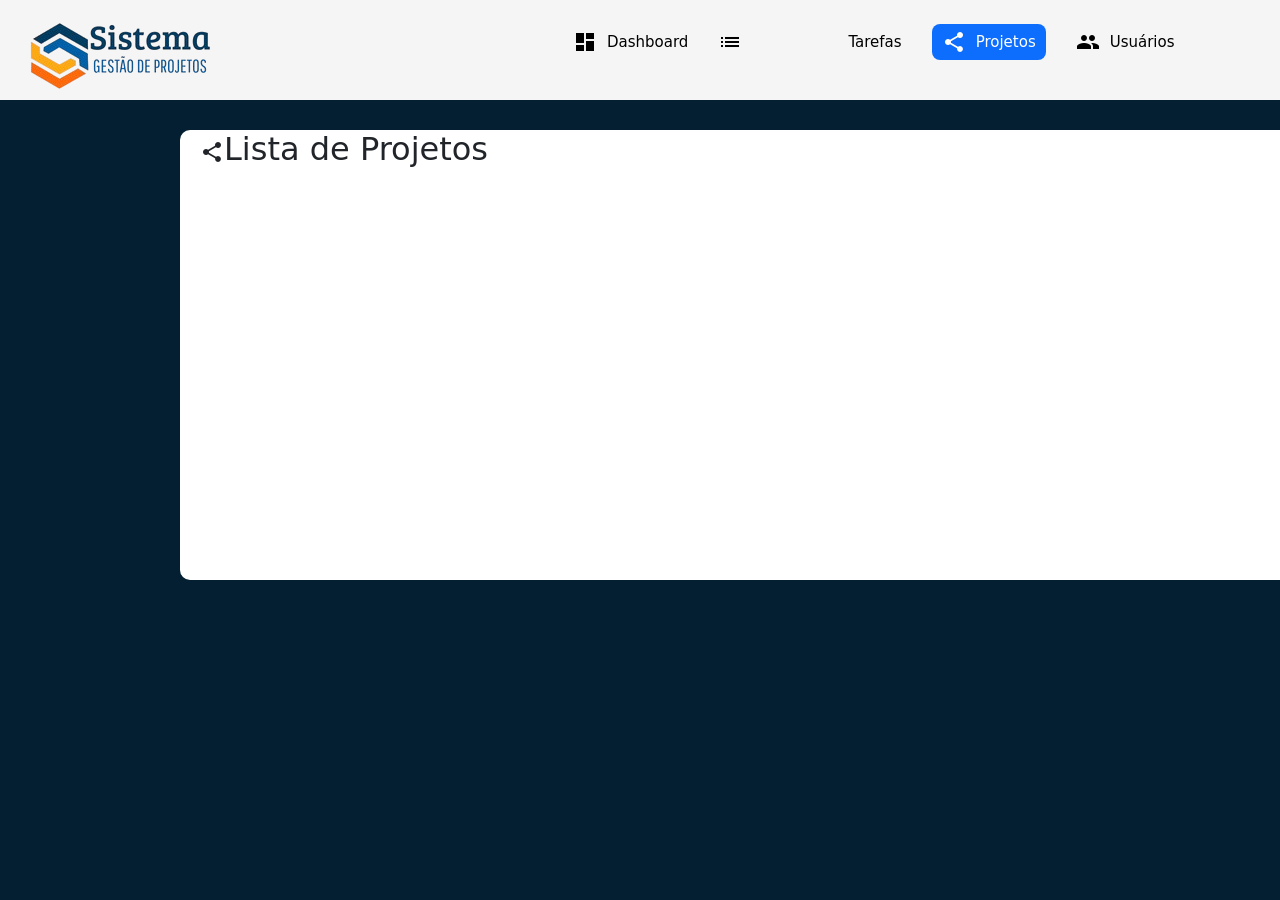
<file: listaProjetos.html>
<!DOCTYPE html>
<html lang="en">
<head>
    <meta charset="UTF-8">
    <meta name="viewport" content="width=device-width, initial-scale=1.0">
    <title>lista de projetos</title>
    <link rel="stylesheet" href="style.css">
     <link rel="stylesheet" href="bootstrap.css">
     <link href="https://fonts.googleapis.com/icon?family=Material+Icons"
      rel="stylesheet">
</head>
<body style="background-color: #031F31;">

    <header class="cabeçalho">
       <div> <img src="Sistema gestão de projetos.png" class="logotipo"> </div>
        <nav class="navegação">
            <ul>
                <a href="index.html"> <span class="material-icons" id="icone">dashboard</span> Dashboard </a>
                <a href="tarefas.html"> <span class="material-icons" id="icone">list_alt</span> Tarefas </a>
                <a href="projetos.html" class="active"> <span class="material-icons" id="icone">share</span> Projetos </a>
                <a href="usuarios.html"> <span class="material-icons" id="icone">group</span> Usuários </a>
            </ul>
        <div class="perfil"> <img src="perfil.jpg" class="imagemPerfil"> 
        <div class="botãoPerfil"> <button class="btn btn-light dropdown-toggle" type="button" data-bs-toggle="dropdown" 
        aria-expanded="false"> Adrielly </button> </div> </div>
        </nav>
    </header>


    <div class="formListaProjeto">
        <div class="conteudoListaProjeto">
            <div class="spamlistaprojeto">
            <div class="iconelistaprojetos"> <span class="material-icons" id="icone">share</span> </div>
            <div class="textolistaprojeto"> <h2>Lista de Projetos </h2> </div>
            <div id="projetos-container">
                
            </div>
                
        
        
        </div>
        </div>

    </div>

    </body>
</file>
<file: style.css>
/* formatação do header */
body{
    font-family: 'Franklin Gothic Medium', 'Arial Narrow', Arial, sans-serif;
}

#imagemFundo{
    background: url(/img/plano_de_fundo.jpg);
    background-size: cover;
    background-position: center;
    width: 100%;
    height: 100vh;
}

.login{
    display: flex;
    justify-content: center;
    align-items: center;
    height: 100%;
}

.loginBox{
    width: 320px;
    background-color: rgba(255, 255, 255, 0.85);
    backdrop-filter: blur(6px);
    border-radius: 15px;
    box-shadow: 0 10px 30px rgba(0,0,0,0.3);
    padding: 30px;
}

.conteudoLogin{
    display: flex;
    flex-direction: column;
}

.loginLogo{
    display: flex;
    justify-content: center;
    margin-bottom: 20px;
}

.loginLogo img{
    width: 140px;
}

.loginEmail, .loginSenha{
    display: flex;
    flex-direction: column;
    margin-bottom: 16px;
}

.EmailLogin, .senhaLogin{
    width: 100%;
    padding: 10px 12px;
    border: 1px solid #ccc;
    border-radius: 6px;
    margin-top: 6px;
    font-size: 14px;
    box-sizing: border-box;
}

.textoLogin{
    font-size: 12px;
    color: #777;
    margin-top: 6px;
}

.campoSenhaWrapper{
    display: flex;
    align-items: center;
    gap: 8px;
    margin-top: 6px;
}

.campoSenhaWrapper .senhaLogin{
    margin-top: 0;
    flex: 1;
}

.btnMostrarSenha{
    background: none;
    border: none;
    color: #007bff;
    font-size: 13px;
    font-weight: bold;
    cursor: pointer;
    white-space: nowrap;
}

.loginCheckbox{
    display: flex;
    align-items: center;
    gap: 8px;
    margin-bottom: 20px;
    font-size: 14px;
}

.btnEntrar{
    background-color: #2f6fed;
    color: white;
    border: none;
    padding: 12px;
    border-radius: 8px;
    font-size: 15px;
    font-weight: bold;
    cursor: pointer;
}

.btnEntrar:hover{
    background-color: #1e5bd6;
}



.cabeçalho{
    background-color: #F5F5F5;
    height: 100px;
    display: flex;
}

/* alinhamneto dos itens do header */
.navegação{
    display: flex;
    justify-content: center;

}

/* formatação da logo do site */
.logotipo{
    margin-left: 30px;
    margin-top: 9px;
}

/* alinhamento dos intens de navegação */
nav ul{
    display: flex;
    justify-content: center;
    align-items: center;
    gap: 30px;
    margin-left: 320px;
}

/* estilização dos links de navegação */
.navegação a{
    text-decoration: none;
    color: black;
    display: flex;
    align-items: center;
    gap: 10px;
    font-size:15px;
}

/* efeito de selecionado em navegação */
.navegação a.active {
    background-color: #0d6efd;
    color: white;
    padding: 6px 10px;
    border-radius: 8px;
}

.navegação a.active .material-icons{
    color: white;
}


/* tamanho do icone de perfil */
.imagemPerfil{
    width: 40px;
    height: 40px;
}

/* posicionamento dos itens de perfil */
.perfil{
    display: flex;
    margin-left: 310px;
    margin-top: 30px;
    border-radius: 50px;
}

.texto_formulario1{
    color: white;
    display: flex;
    padding: 40px;
    margin-left: 340px;
    font-size: 40px;
}

.texto_formulario2{
    color: white;
    display: flex;
    padding: 40px;
    margin-left: 340px;
    font-size: 40px;
}

.formulario{
   background-color: white;
   justify-content: center;
   margin-left: 370px;
   margin-top: -30px;
   width: 750px;
   height: 680px;
   border-radius: 10px;
   
}

.formularioUsuarios{
   background-color: white;
   justify-content: center;
   margin-left: 370px;
   margin-top: -30px;
   width: 750px;
   height: 760px;
   border-radius: 10px;
   
}

.formularioProjetos{
   background-color: white;
   justify-content: center;
   margin-left: 370px;
   margin-top: -30px;
   width: 750px;
   height: 570px;
   border-radius: 10px;
   
}

.item{
    padding: 20px 20px;
}

label{
    font-family: 'Franklin Gothic Medium', 'Arial Narrow', Arial, sans-serif;
    color: black;
}



.campo{
    display: flex;
    flex-direction: column;
    width: 100%;
}

.colunaDupla{
    display: flex;
    gap: 20px;
    width: 100%;
}

#salvar{
 width: 650px;
 margin-bottom: 20px;
}

#cancelar{
    width: 650px;
}

#salvarprojeto{
    width: 710px;
    margin-bottom: 20px;
    margin-left: 20px;
}

#cancelarprojeto{
    width: 710px;
    margin-left: 20px;
}

#salvarUsuario{
    width: 710px;
    margin-bottom: 20px;
}

#cancelarUsuario{
    width: 710px;
}

#listarUsuario{
    margin-bottom: 20px;
    margin-left: 570px;
}


.bloco1{
    background-color: aqua;
    width: 300px;
    height: 200px;
    border-radius: 20px;
}

.dashboardFundo{
    height: 55px;
    width: 100%;
    background-color: #091d3c;
    display: flex;
}

#iconeDashboard{
  display: flex;
  color: white;
  font-size: 30px;
  margin-left: 15px;
  margin-top: 15px;
}

.dashboardTexto{
    color: white;
    font-size: 20px;
    margin-top: 15px;
    margin-left: 5px;
}

.formListaProjeto{
    background-color: white;
    width: 1200px;
    height: 450px;
    border-radius: 10px;
    margin-top: 30px;
    margin-left: 180px;
}

.spamlistaprojeto{
    margin-left: 20px;
    
}

.spamlistaprojeto{
    display: flex;
}

.iconelistaprojetos{
    margin-top: 10px;
}

.dashboardProjetos{
    display: flex;
    justify-content: center;
    gap: 10px;
}


.blocoProjetosConcluidos{
    background-color: #198754;
    width: 355px;
    height: 172px;
    border-radius: 10px;
    margin-top: 20px;
    
}

.blocoEmAndamento{
    background-color: #0DCAF0;
    width: 355px;
    height: 172px;
    border-radius: 10px;
    margin-top: 20px;
    margin-left: 12px;
}

.blocoPendentes{
    background-color: #FFC107;
    width: 355px;
    height: 172px;
    border-radius: 10px;
    margin-top: 20px;
    margin-left: 12px;
}

.blocoCancelados{
    background-color: #DC3545;
    width: 355px;
    height: 172px;
    border-radius: 10px;
    margin-top: 20px;
    margin-left: 12px;
}

#iconeProjetoConcluido{
    font-size: 45px;
    margin-left: 150px;
    margin-top: 30px;
    color: white;
}

#iconeEmAndamento{
    font-size: 45px;
    margin-left: 150px;
    margin-top: 30px;
    color: white;
}

#iconePendentes{
    font-size: 45px;
    margin-left: 150px;
    margin-top: 30px;
    color: white;
}

#iconeCancelados{
    font-size: 45px;
    margin-left: 150px;
    margin-top: 30px;
    color: white;
}


.value{
     font-size: 35px;
    margin-left: 163px;
    color: white;

}


.labelProjetoConcluidos{
    margin-left: 107px;
    color: white;
    font-size: 16px;
    margin-top: -5px;

}

.labelEmAndamentos{
    margin-left: 115px;
    color: white;
    font-size: 16px;
    margin-top: -5px;

}

.labelPendentes{
    margin-left: 135px;
    color: white;
    font-size: 16px;
    margin-top: -5px;

}

.labelCancelados{
    margin-left: 135px;
    color: white;
    font-size: 16px;
    margin-top: -5px;

}

.cardDistribuição{
    background-color: rgb(255, 255, 255);
    border-color: black;
    border-radius: 10px;
    border: 1px solid #d0d0d0;
    box-shadow: 0 2px 20px rgba(0, 0, 0, 0.12);
    width: 735px;
    height: 374px;
    margin-left: 15px;
    margin-top: 30px;
}

.cardHeader{
    background-color: #031F31;
    width: 735px;
    height: 40px;
    border-top-left-radius: 10px;
    border-top-right-radius: 10px;
    display: flex;
    gap: 5px;
}



#iconeDistribuição{
    color: white;
    margin-top: 8px;
    margin-left: 15px;
}

.distribuiçãoTexto{
    color: white;
    margin-top: 8px;
}


.cardProjetos{
    background-color: rgb(255, 255, 255);
    border-color: black;
    border-radius: 10px;
    border: 1px solid #d0d0d0;
    box-shadow: 0 2px 20px rgba(0, 0, 0, 0.12);
    width: 735px;
    height: 374px;
    margin-left: 15px;
    margin-top: 30px;
}

#iconeProjetos{
    color: white;
    margin-top: 8px;
    margin-left: 15px;
}

.ProjetosTexto{
    color: white;
    margin-top: 8px;
}

.cardDuplo{
    display: flex;
}

.cardResponsavel{
    background-color: rgb(255, 255, 255);
    border-color: black;
    border-radius: 10px;
    border: 1px solid #d0d0d0;
    box-shadow: 0 2px 20px rgba(0, 0, 0, 0.12);
    width: 1485px;
    height: 374px;
    margin-left: 15px;
    margin-top: 30px;
}

#iconeResponsavel{
    color: white;
    margin-top: 8px;
    margin-left: 15px;
}

.responsavelTexto{
    color: white;
    margin-top: 8px;
}

.cardHeaderResponsavel{
    background-color: #031F31;
    width: 1485px;
    height: 40px;
    border-top-left-radius: 10px;
    border-top-right-radius: 10px;
    display: flex;
    gap: 5px;
}
</file>
